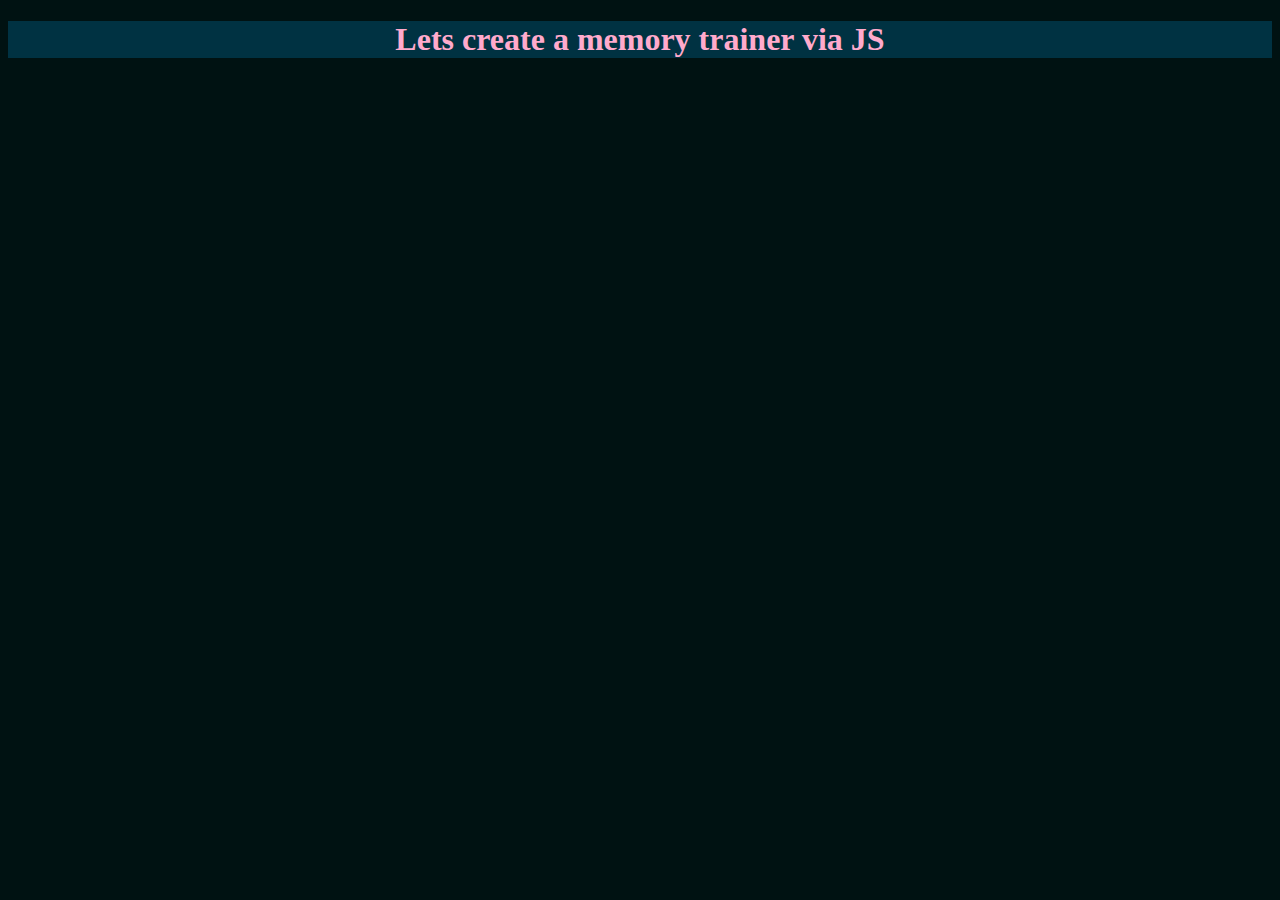
<file: renamed.html>
<!DOCTYPE html>
<html>
<head>
	<meta charset="utf-8">
	<title>trial</title>
	<link rel="stylesheet" type="text/css" href="renamed.css">
</head>
<body>
	<h1>Lets create a memory trainer via JS</h1>
</body>
</html>
</file>
<file: renamed.css>
body {
	background-color: #001212;
}

h1 {
	color: #FFAACC;
	background: #003242;
	text-align: center;
}
</file>
